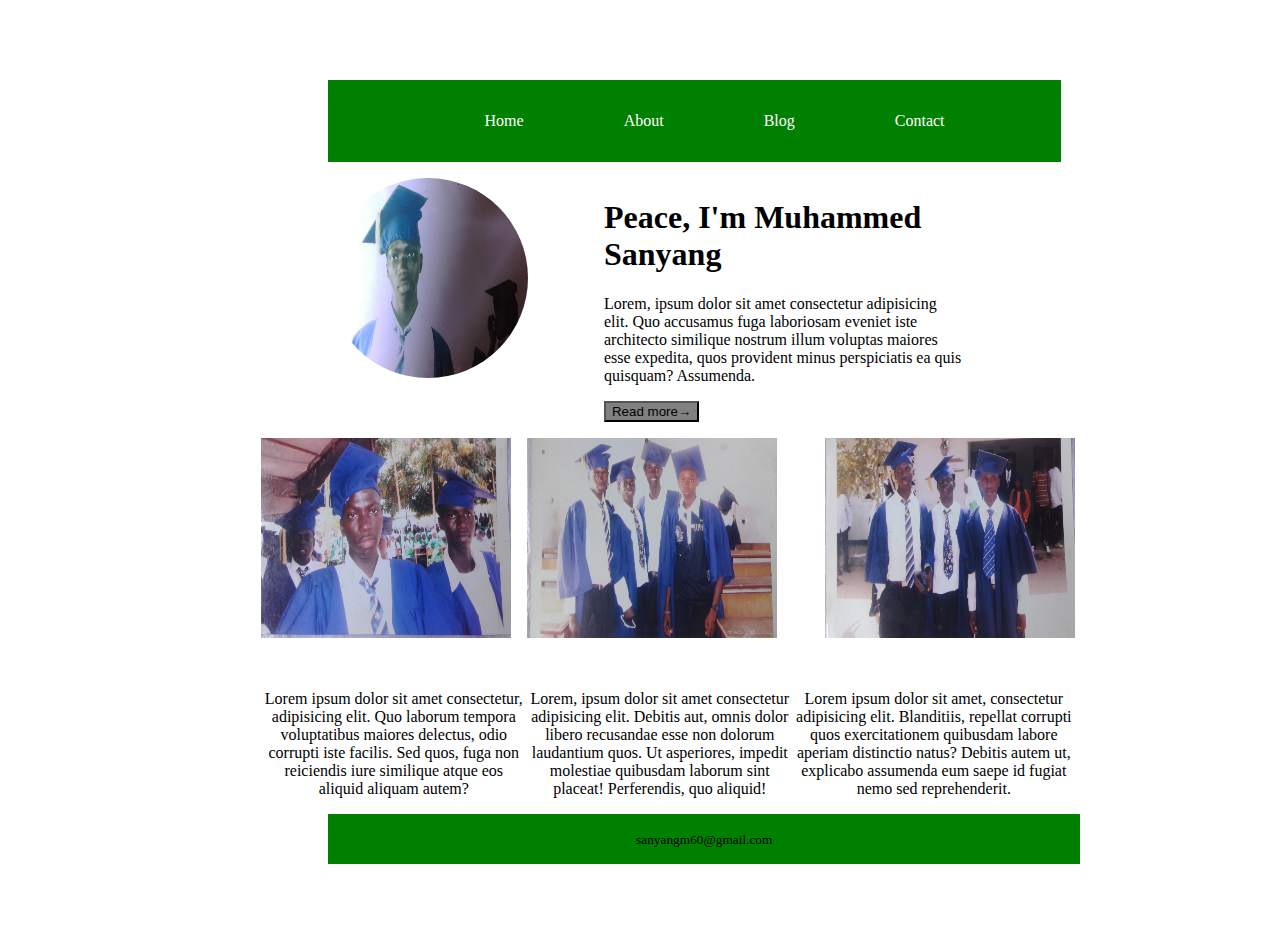
<file: index.html>
<!DOCTYPE html>
<html lang="zxx">
<head>
    <meta charset="UTF-8">
    <meta name="viewport" content="width=device-width, initial-scale=1.0">
    <meta http-equiv="X-UA-Compatible" content="ie=edge">
    <title>layout-one</title>
    <link rel="stylesheet" href="Style/main.css">
</head>
<body class="container">
    <nav>
        <ul>
            <li><a class="active" href="index.html">Home</a></li>
            <li><a href="about.html">About</a></li>
            <li><a href="blog.html">Blog</a></li>
            <li><a href="contact.html">Contact</a></li>
        </ul>
    </nav>

    
<div class="row clearfix">

    <div class="column is-first">
  
            <img class="profile-image" src="image/first.jpg" alt="photo">
    </div>

    <div class="column  is-second">
            <h1>Peace, I'm Muhammed Sanyang</h1>
    
            <p class="para">
                Lorem, ipsum dolor sit amet consectetur adipisicing elit. Quo accusamus fuga laboriosam eveniet iste architecto similique nostrum illum voluptas maiores esse expedita, quos provident minus perspiciatis ea quis quisquam? Assumenda.
            </p>
        
           <button>Read more&rarr;</button>


        
    </div>
</div>



<main>

    <div class="card">
<div>
       
        <img class="card-item" src="image/second.jpg" alt="photo">
<p >
 Lorem ipsum dolor sit amet consectetur, adipisicing elit. Quo laborum tempora voluptatibus maiores delectus, odio corrupti iste facilis. Sed quos, fuga non reiciendis iure similique atque eos aliquid aliquam autem?
</p>
    
</div>

<div>

    <img class="card-item" src="image/third.jpg" alt="photo">
 <p>
  Lorem, ipsum dolor sit amet consectetur adipisicing elit. Debitis aut, omnis dolor libero recusandae esse non dolorum laudantium quos. Ut asperiores, impedit molestiae quibusdam laborum sint placeat! Perferendis, quo aliquid!
 </div>

 <div>

    <img class="next-item" src="image/fourth.jpg" alt="picture">
  <p>
     Lorem ipsum dolor sit amet, consectetur adipisicing elit. Blanditiis, repellat corrupti quos exercitationem quibusdam labore aperiam distinctio natus? Debitis autem ut, explicabo assumenda eum saepe id fugiat nemo sed reprehenderit.
    </div>
    </div>
</main>

    <footer>
        <small>
            sanyangm60@gmail.com
        </small>
    </footer>
</body>
</html>
</file>
<file: Style/main.css>
nav li {
    display: inline-block;
    padding: 2rem;
    
}

a {
    text-decoration: none;
    padding: 1rem;
    color: white;
}

nav {
    text-align: center;
    background: green;
    width: 58%;
    margin-left:20rem;
    margin-top: 5rem;
   
}

.profile-image{
   border-radius: 100%;
   width:200px;
   height:200px;
}
  
.row {
  /*  outline: 1px solid red;*/
}

.column {
    
    float: left;
    
    margin-right: 1.7em;
}

.column:last-child {
    margin-right: 1.7em;
}

.clearfix::before,
.clearfix::after {
content:'';

display: table;
}

.clearfix::after {
    clear: both;
}

.is-third {
    
    width: calc((100%-1.7em *2) /3);

}

.is-first {
    width:45%;
    margin-bottom: 2rem;
   
}

.is-second {
    width:50%;
    margin-bottom: 1rem;
   
}



.one {
    width: 200px;
    height: 200px;
}

.card-item {
    width: 250px;
    height: 200px;
    margin-bottom: 2rem;
    margin-right:1rem;
   
    
}

    


.profile-image {
margin-left:20rem;
}




footer {

text-align:center;
background: green;
padding: 1rem;
width: 57%;
margin-left:20rem;
margin-bottom: 5rem;
margin-right:15rem;
}

.card {
    display: flex;
    text-align: center;
    margin: auto;
    width: 60%;
}

h1 {
    margin-right: 17rem;
}

.para {
    margin-right: 17rem;
}

button {
    background: grey;
}


.next-item {
    width: 250px;
    height: 200px;
    margin-bottom: 2rem;
    margin-left:2rem;
   
    
}
</file>
